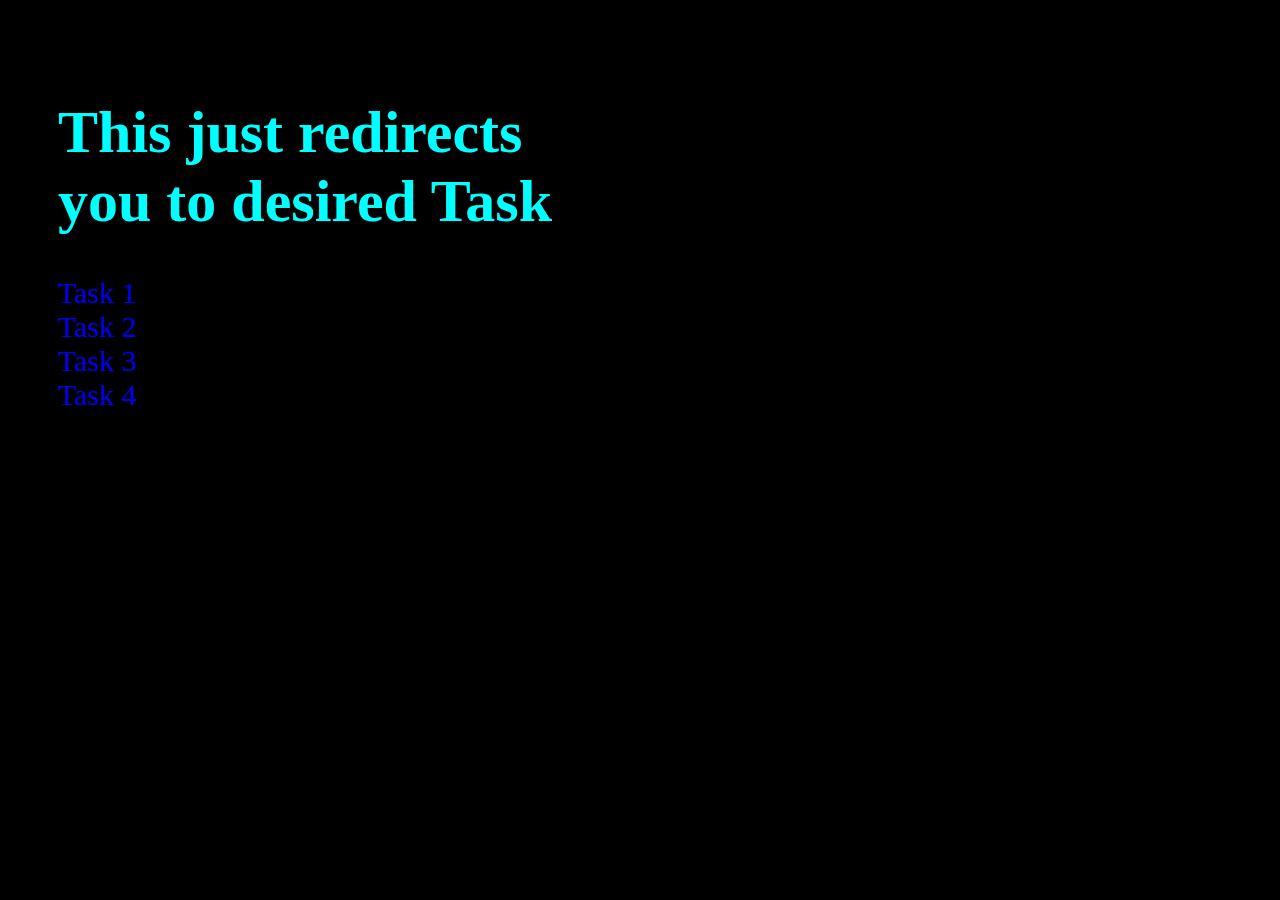
<file: index.html>
<!DOCTYPE html>
<html lang="en">
<head>
    <meta charset="UTF-8">
    <meta name="viewport" content="width=device-width, initial-scale=1.0">
    <title>Document</title>
    <style>
        body{
            padding: 50px;
            background-color: black;
            color: aqua;
            font-size: 30px;
        }
        a{
            text-decoration: none;
            cursor: pointer;
        }
    </style>
</head>
<body>
    <h1>This just redirects <br>you to desired Task</h1>
    <a href="Task 1/index.html">Task 1</a> <br>
    <a href="Task-2/index.html">Task 2</a> <br>
    <a href="Task 3/index.html">Task 3</a> <br>
    <a href="Task 4/index.html">Task 4</a> <br>
</body>
</html>
</file>
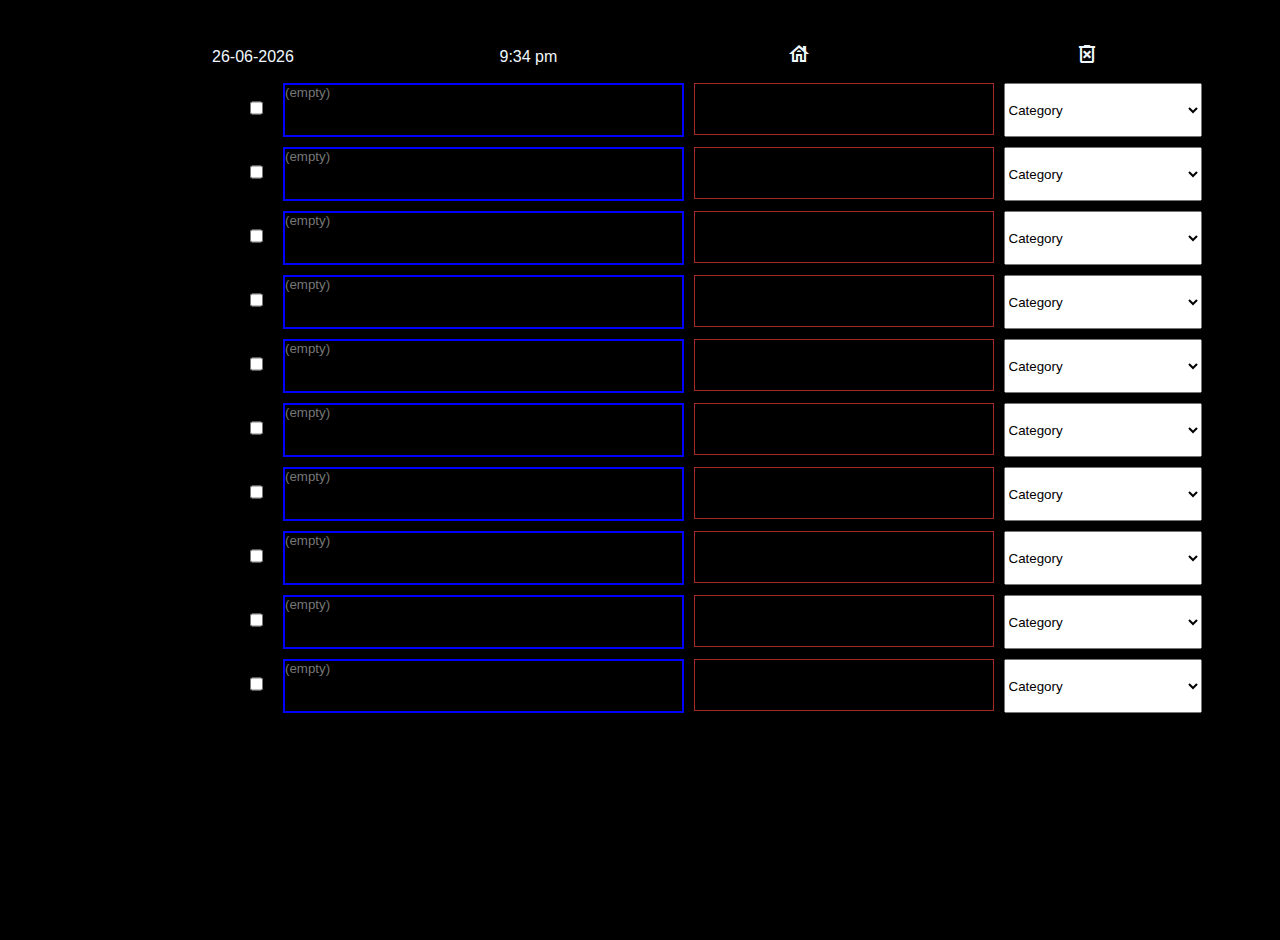
<file: Task-2/index.html>
<!DOCTYPE html>
<html lang="en">
<head>
    <meta charset="UTF-8">
    <meta name="viewport" content="width=device-width, initial-scale=1.0">
    <link rel="stylesheet" href="style.css">
    <title>To-Do web</title>
    <link rel="stylesheet" href="https://fonts.googleapis.com/css2?family=Material+Symbols+Outlined:opsz,wght,FILL,GRAD@20..48,100..700,0..1,-50..200" />
    <link rel="preconnect" href="https://fonts.googleapis.com">
    <link rel="preconnect" href="https://fonts.gstatic.com" crossorigin>
    <link href="https://fonts.googleapis.com/css2?family=Roboto:ital,wght@0,100;0,300;0,400;0,500;0,700;0,900;1,100;1,300;1,400;1,500;1,700;1,900&display=swap" rel="stylesheet">
</head>
<body>
    <div class="main">
        <table class="head">
            <tr class="mainRow">
                <td class="date"></td>
                <td class="time"></td>
                <td><a href="index.html" style="text-decoration: none; color: aliceblue;"><span class="material-symbols-outlined">house</span></a></td>
                <td><span class="material-symbols-outlined" onclick="clearAll()" style="cursor: pointer;">delete_forever</span></td>
            </tr>
        </table>
        <div class="content">
            <div class="Todo">
                <input type="checkbox" class="submit">
                <textarea class="textArea" spellcheck="false" placeholder="(empty)"></textarea>
                <div class="display"></div>
                <select class="dropdown">
                    <option selected>Category</option>
                    <option>Academics</option>
                    <option>Corperate</option>
                    <option>Personal</option>
                    <option>Hobby</option>
                    <option>People</option>
                    <option>Wishes</option>
                    <option>Others</option>
                </select>
            </div>
            <div class="Todo">
                <input type="checkbox" class="submit">
                <textarea class="textArea" spellcheck="false" placeholder="(empty)"></textarea>
                 <div class="display"></div>
                 <select class="dropdown">
                    <option selected>Category</option>
                    <option>Academics</option>
                    <option>Corperate</option>
                    <option>Personal</option>
                    <option>Hobby</option>
                    <option>People</option>
                    <option>Wishes</option>
                    <option>Others</option>
                </select>
            </div>
            <div class="Todo">
                <input type="checkbox" class="submit">
                <textarea class="textArea" spellcheck="false" placeholder="(empty)"></textarea>
                 <div class="display"></div>
                 <select class="dropdown">
                    <option selected>Category</option>
                    <option>Academics</option>
                    <option>Corperate</option>
                    <option>Personal</option>
                    <option>Hobby</option>
                    <option>People</option>
                    <option>Wishes</option>
                    <option>Others</option>
                </select>
            </div>
            <div class="Todo">
                <input type="checkbox" class="submit">
                <textarea class="textArea" spellcheck="false" placeholder="(empty)"></textarea>
                 <div class="display"></div>
                 <select class="dropdown">
                    <option selected>Category</option>
                    <option>Academics</option>
                    <option>Corperate</option>
                    <option>Personal</option>
                    <option>Hobby</option>
                    <option>People</option>
                    <option>Wishes</option>
                    <option>Others</option>
                </select>
            </div>
            <div class="Todo">
                <input type="checkbox" class="submit">
                <textarea class="textArea" spellcheck="false" placeholder="(empty)"></textarea>
                 <div class="display"></div>
                 <select class="dropdown">
                    <option selected>Category</option>
                    <option>Academics</option>
                    <option>Corperate</option>
                    <option>Personal</option>
                    <option>Hobby</option>
                    <option>People</option>
                    <option>Wishes</option>
                    <option>Others</option>
                </select>
            </div>
            <div class="Todo">
                <input type="checkbox" class="submit">
                <textarea class="textArea" spellcheck="false" placeholder="(empty)"></textarea>
                 <div class="display"></div>
                 <select class="dropdown">
                    <option selected>Category</option>
                    <option>Academics</option>
                    <option>Corperate</option>
                    <option>Personal</option>
                    <option>Hobby</option>
                    <option>People</option>
                    <option>Wishes</option>
                    <option>Others</option>
                </select>
            </div>
            <div class="Todo">
                <input type="checkbox" class="submit">
                <textarea class="textArea" spellcheck="false" placeholder="(empty)"></textarea>
                 <div class="display"></div>
                 <select class="dropdown">
                    <option selected>Category</option>
                    <option>Academics</option>
                    <option>Corperate</option>
                    <option>Personal</option>
                    <option>Hobby</option>
                    <option>People</option>
                    <option>Wishes</option>
                    <option>Others</option>
                </select>
            </div>
            <div class="Todo">
                <input type="checkbox" class="submit">
                <textarea class="textArea" spellcheck="false" placeholder="(empty)"></textarea>
                 <div class="display"></div>
                 <select class="dropdown">
                    <option selected>Category</option>
                    <option>Academics</option>
                    <option>Corperate</option>
                    <option>Personal</option>
                    <option>Hobby</option>
                    <option>People</option>
                    <option>Wishes</option>
                    <option>Others</option>
                </select>
            </div>
            <div class="Todo">
                <input type="checkbox" class="submit">
                <textarea class="textArea" spellcheck="false" placeholder="(empty)"></textarea>
                 <div class="display"></div>
                 <select class="dropdown">
                    <option selected>Category</option>
                    <option>Academics</option>
                    <option>Corperate</option>
                    <option>Personal</option>
                    <option>Hobby</option>
                    <option>People</option>
                    <option>Wishes</option>
                    <option>Others</option>
                </select>
            </div>
            <div class="Todo">
                <input type="checkbox" class="submit">
                <textarea class="textArea" spellcheck="false" placeholder="(empty)"></textarea>
                 <div class="display"></div>
                 <select class="dropdown">
                    <option selected>Category</option>
                    <option>Academics</option>
                    <option>Corperate</option>
                    <option>Personal</option>
                    <option>Hobby</option>
                    <option>People</option>
                    <option>Wishes</option>
                    <option>Others</option>
                </select>
            </div>
            <script>
                var cal = new Date();
                document.querySelector('.date').textContent = (cal.getDate()<10 ? '0' + cal.getDate() : cal.getDate()) + "-" + (cal.getMonth()<10 ? '0' + cal.getMonth() : cal.getMonth()) + "-" + cal.getFullYear();
                document.querySelector('.time').textContent = (cal.getHours() > 12 ? cal.getHours()-12 : cal.getHours) + ":" + (cal.getMinutes() < 10 ? '0' + cal.getMinutes() : cal.getMinutes()) + " " + (cal.getHours() > 12 ? 'pm' : 'am')
                console.log((cal.getHours() > 12 ? cal.getHours()-12 : cal.getHours) + ":" + (cal.getMinutes() < 10 ? '0' + cal.getMinutes() : cal.getMinutes()) + " " + (cal.getHours() > 12 ? 'pm' : 'am'));
            </script>
            <script>
                function clearAll() {
            if (confirm("Do you want to clear all tasks?")) {
                document.querySelectorAll('.textArea').forEach(function(textarea) {
                    console.log("Deleting");
                    textarea.value = "";
                });
                document.querySelectorAll('.display').forEach(function(display) {
                    console.log("Deleting");
                    display.style.content = "";
                });
            }
        }
            </script>
    </div>
</body>
</html>
</file>
<file: Task-2/style.css>
*{
    margin: 0;
    padding: 0;
    user-select: none;
    cursor: url('img/check_circle_20dp_FILL0_wght400_GRAD0_opsz20.png'), auto;
}
body {
    background-image: url('https://images.unsplash.com/photo-1476842634003-7dcca8f832de?q=80&w=2070&auto=format&fit=crop&ixlib=rb-4.0.3&ixid=M3wxMjA3fDB8MHxwaG90by1wYWdlfHx8fGVufDB8fHx8fA%3D%3D');
    background-size: cover;
    background-repeat: no-repeat;
    background-color: black;
    color: aliceblue;
    font-family: "Quicksand", sans-serif;
}
.main{
    position: absolute;
    height: 100%;
    width: 90%;
    margin-top: 40px;
    margin-left: 50px;
    margin-right: 50px;
    margin-bottom: 40px;
    display: flex;
    flex-direction: column;
}
.content{
    margin-left: 200px;
}
.main:hover{
    backdrop-filter: blur(7px);
}
.head{
    font-size: 20px;
    width: 100%;
    margin-bottom: 10px;
}
.head:hover{
    backdrop-filter: blur(10px);
}
td{
    padding-left: 160px;
}
.dummy{
    width: 60px;
}
.time, .date{
    font-size: 16px
}

.mainRow > td{
    width: 80px;
}
label{
    font-size: 18px;
}
.Todo{
    display: flex;
    margin-bottom: 10px;
}
.textArea{
    margin-left: 20px;
    color: aliceblue;
    height: 50px;
    background: transparent;
    pointer-events: visible;
    border: 2px blue solid;
    width: 400px;
    resize: none;
    font-family: "Quicksand", sans-serif;
}
.submit{
    height: 50px;
    cursor: pointer;
}
.display{
    margin-left: 10px;
    color: aliceblue;
    height: 50px;
    background: transparent;
    border: 1.5px solid brown;
    width: 300px;
    resize: none;
}
.submit:checked ~ .textArea{
    text-decoration: line-through;
}
.display::before{
    content: '';
}
.submit:checked ~ .display::before{
    content: 'Congratulations';
}
.dropdown{
    margin-left: 10px;
    width: 200px;
}
</file>
